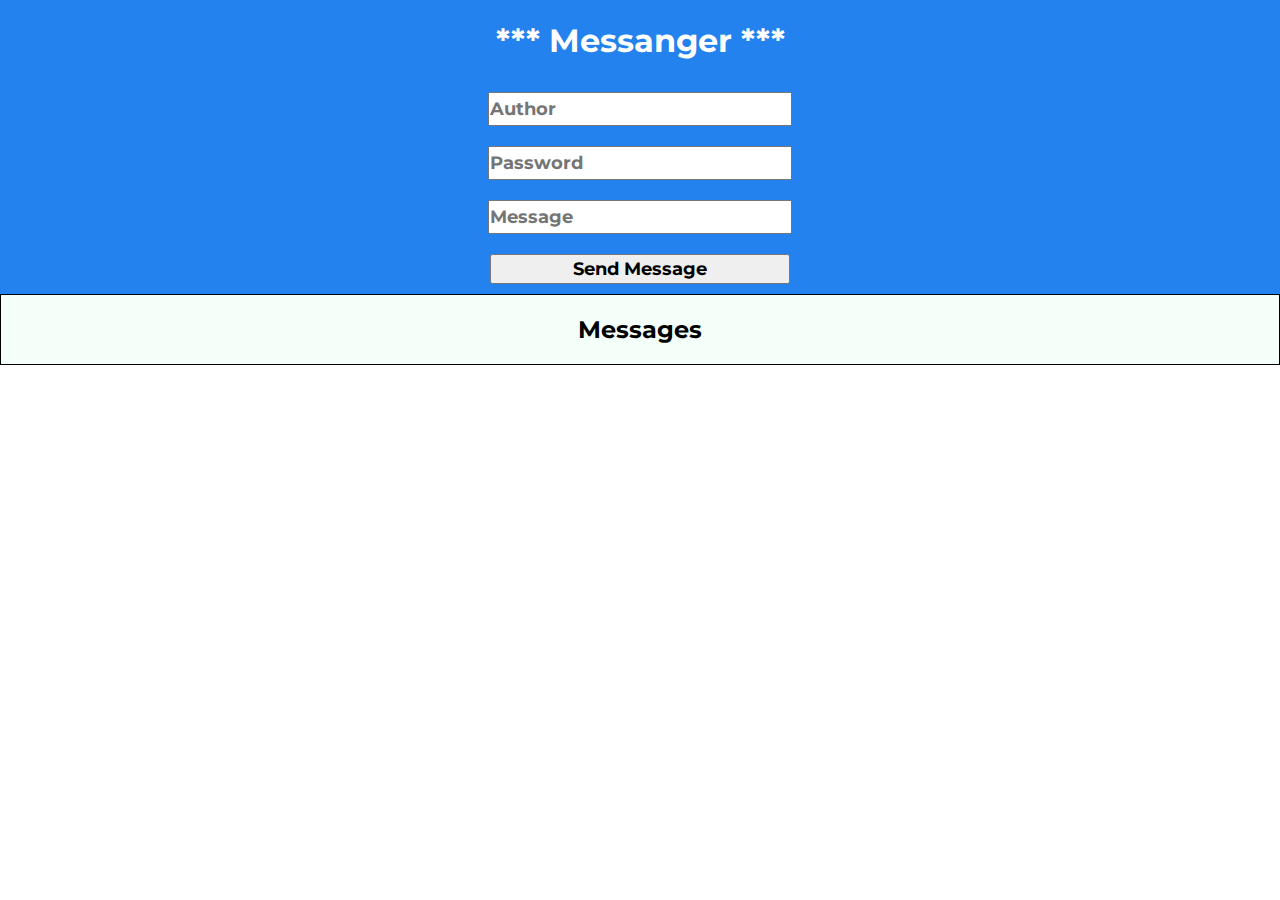
<file: Messages/index.html>
<!DOCTYPE html>
<html lang="en">
  <head>
    <meta charset="UTF-8" />
    <meta http-equiv="X-UA-Compatible" content="IE=edge" />
    <meta name="viewport" content="width=device-width, initial-scale=1.0" />
    <title>Messages</title>
    <link rel="stylesheet" href="style.css" />
    <link rel="preconnect" href="https://fonts.googleapis.com">
<link rel="preconnect" href="https://fonts.gstatic.com" crossorigin>
<link href="https://fonts.googleapis.com/css2?family=Montserrat&display=swap" rel="stylesheet">
  </head>
  <body>
    <div class="container">
      <h1>*** Messanger ***</h1>
      <input type="text" placeholder="Author" id="author" />
      <input type="password" placeholder="Password" id="password"/>
      <input type="text" placeholder="Message" id="message" />
      <button id="send">Send Message</button>
    </div>
    <div class="form">
      <h2>Messages</h2>
    </div>
    <script src="script.js"></script>
  </body>
</html>
</file>
<file: Messages/style.css>
body {
  font-family: 'Montserrat', sans-serif;
  padding: 0;
  margin: 0;
}

h1 {
  color: white;
}

.container {
  display: flex;
  flex-direction: column;
  align-items: center;
  background-color: rgb(36, 130, 238);
}

.form {
  text-align: center;
  background-color: mintcream;
  border: 1px solid black;
}

input, button {
  font-family: 'Montserrat', sans-serif;
  font-weight: 700;
  font-size: large;
  width: 300px;
  height: 30px;
  margin: 10px;
  padding: 0;
}
</file>
